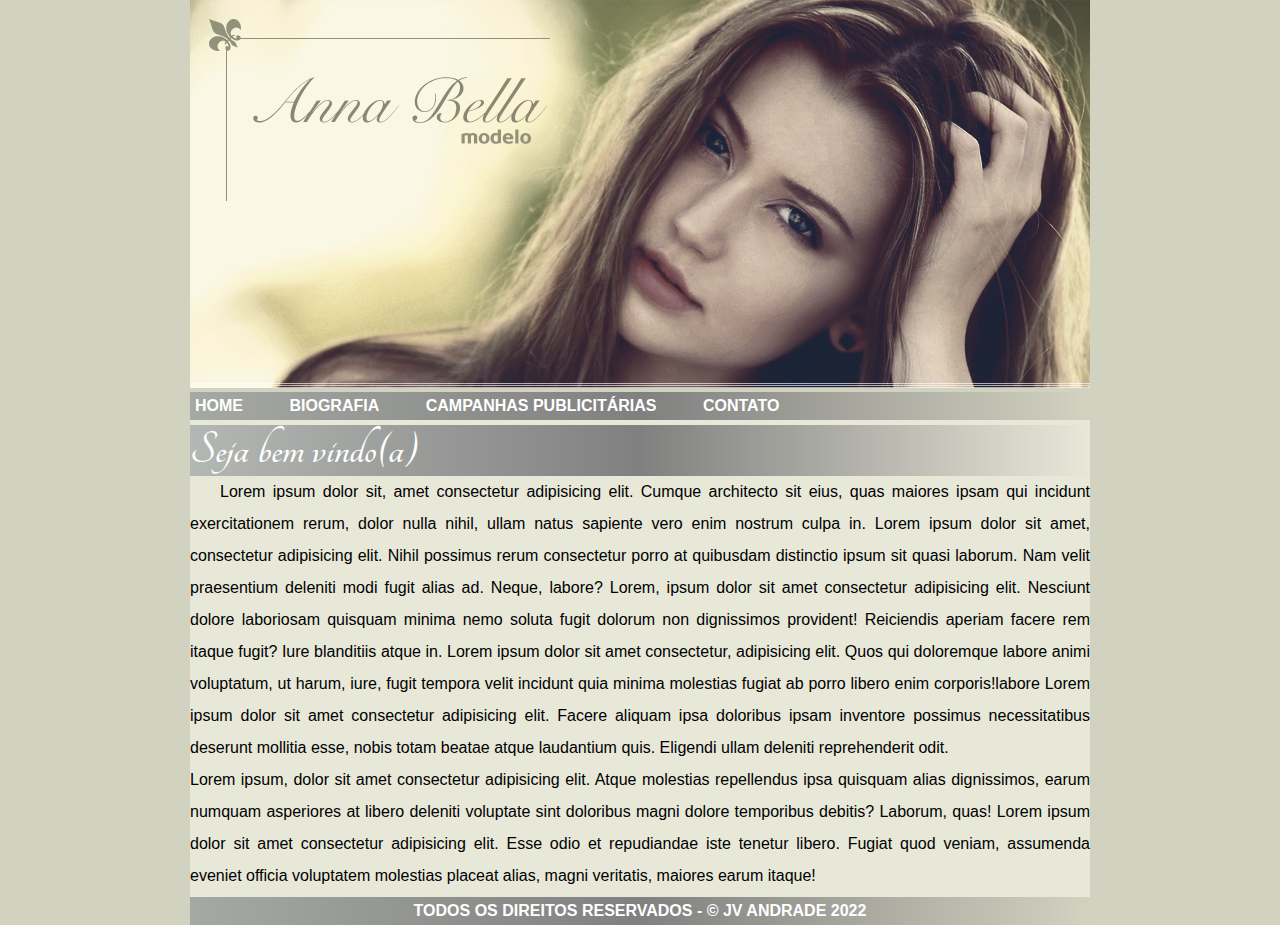
<file: index.html>
<!DOCTYPE html>
<html lang="pt-br">
<head>
    <meta charset="UTF-8">
    <meta http-equiv="X-UA-Compatible" content="IE=edge">
    <meta name="viewport" content="width=device-width, initial-scale=1.0">
    <title>Projeto anabella</title>
    <link rel="stylesheet" href="estilo/style.css">
</head>
<body>
    <div class="container">
        <img src="imagens/capa.png" alt="containercapa">
    </div>
    <nav>
        <a href="index.html">HOME</a>
        <a href="biografia.html">BIOGRAFIA</a>
        <a href="campanhas.html">CAMPANHAS PUBLICITÁRIAS</a>
        <a href="contato.html">CONTATO</a>

    </nav>

    <main>
        <h1>Seja bem vindo(a)</h1>
        <p>Lorem ipsum dolor sit, amet consectetur adipisicing elit. Cumque architecto sit eius, quas maiores ipsam qui incidunt exercitationem rerum, dolor nulla nihil, ullam natus sapiente vero enim nostrum culpa in.
            Lorem ipsum dolor sit amet, consectetur adipisicing elit. Nihil possimus rerum consectetur porro at quibusdam distinctio ipsum sit quasi laborum. Nam velit praesentium deleniti modi fugit alias ad. Neque, labore?
            Lorem, ipsum dolor sit amet consectetur adipisicing elit. Nesciunt dolore laboriosam quisquam minima nemo soluta fugit dolorum non dignissimos provident! Reiciendis aperiam facere rem itaque fugit? Iure blanditiis atque in.
            Lorem ipsum dolor sit amet consectetur, adipisicing elit. Quos qui doloremque labore animi voluptatum, ut harum, iure, fugit tempora velit incidunt quia minima molestias fugiat ab porro libero enim corporis!labore
            Lorem ipsum dolor sit amet consectetur adipisicing elit. Facere aliquam ipsa doloribus ipsam inventore possimus necessitatibus deserunt mollitia esse, nobis totam beatae atque laudantium quis. Eligendi ullam deleniti reprehenderit odit.
            <br>
            Lorem ipsum, dolor sit amet consectetur adipisicing elit. Atque molestias repellendus ipsa quisquam alias dignissimos, earum numquam asperiores at libero deleniti voluptate sint doloribus magni dolore temporibus debitis? Laborum, quas!
            Lorem ipsum dolor sit amet consectetur adipisicing elit. Esse odio et repudiandae iste tenetur libero. Fugiat quod veniam, assumenda eveniet officia voluptatem molestias placeat alias, magni veritatis, maiores earum itaque!
        </p>
    </main>
    <footer>
            <p> TODOS OS DIREITOS RESERVADOS - &copy; JV ANDRADE 2022</p>
    </footer>

</body>
</html>
</file>
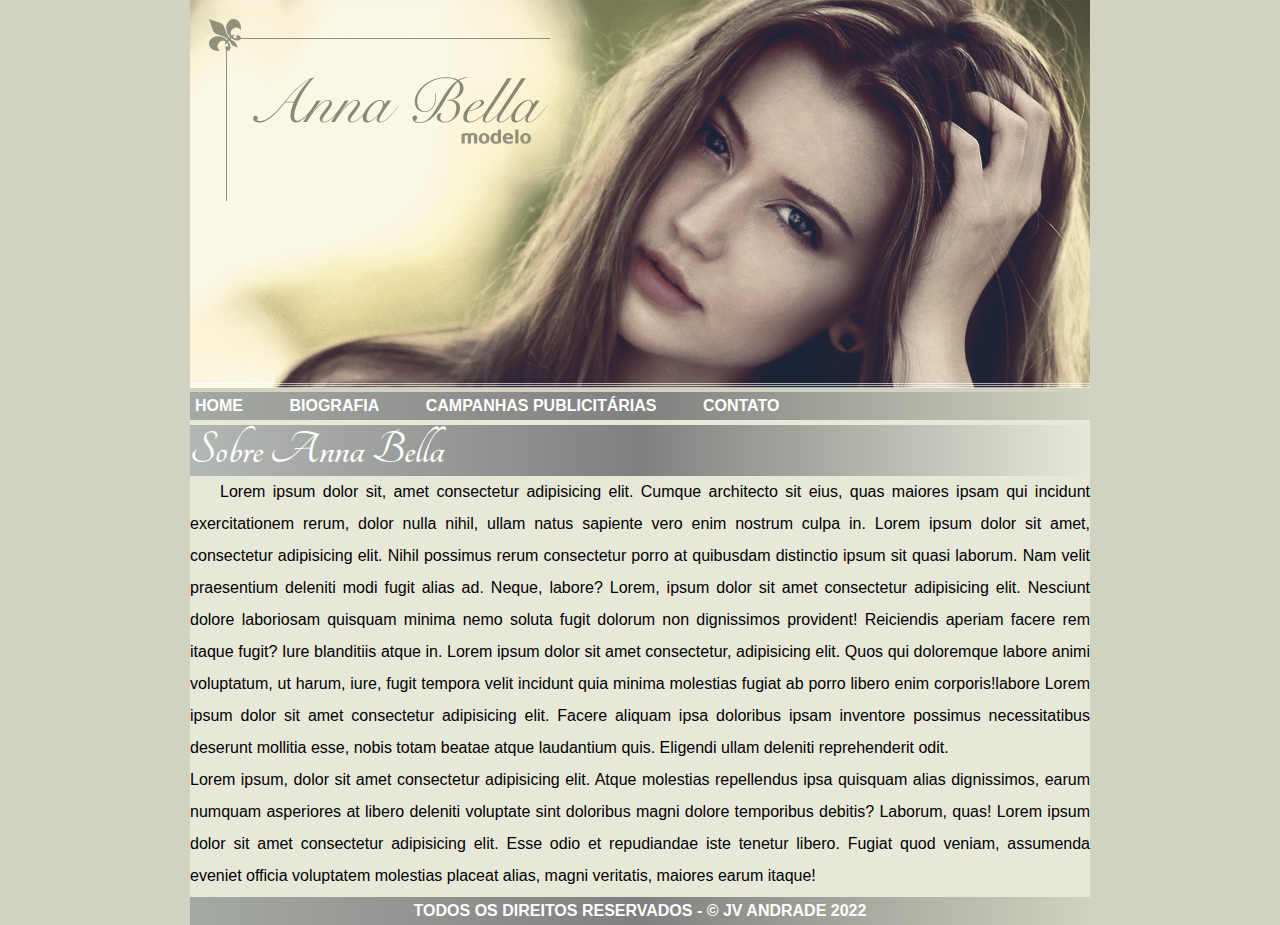
<file: biografia.html>
<!DOCTYPE html>
<html lang="pt-br">
<head>
    <meta charset="UTF-8">
    <meta http-equiv="X-UA-Compatible" content="IE=edge">
    <meta name="viewport" content="width=device-width, initial-scale=1.0">
    <title>Biografia</title>
    <link rel="stylesheet" href="estilo/style.css">
</head>
<body>
    <div class="container">
        <img src="imagens/capa.png" alt="containercapa">
    </div>
    <nav>
        <a href="home.html">HOME</a>
        <a href="biografia.html">BIOGRAFIA</a>
        <a href="campanhas.html">CAMPANHAS PUBLICITÁRIAS</a>
        <a href="contato.html">CONTATO</a>

    </nav>

    <main>
        <h1>Sobre Anna Bella</h1>
        <p>Lorem ipsum dolor sit, amet consectetur adipisicing elit. Cumque architecto sit eius, quas maiores ipsam qui incidunt exercitationem rerum, dolor nulla nihil, ullam natus sapiente vero enim nostrum culpa in.
            Lorem ipsum dolor sit amet, consectetur adipisicing elit. Nihil possimus rerum consectetur porro at quibusdam distinctio ipsum sit quasi laborum. Nam velit praesentium deleniti modi fugit alias ad. Neque, labore?
            Lorem, ipsum dolor sit amet consectetur adipisicing elit. Nesciunt dolore laboriosam quisquam minima nemo soluta fugit dolorum non dignissimos provident! Reiciendis aperiam facere rem itaque fugit? Iure blanditiis atque in.
            Lorem ipsum dolor sit amet consectetur, adipisicing elit. Quos qui doloremque labore animi voluptatum, ut harum, iure, fugit tempora velit incidunt quia minima molestias fugiat ab porro libero enim corporis!labore
            Lorem ipsum dolor sit amet consectetur adipisicing elit. Facere aliquam ipsa doloribus ipsam inventore possimus necessitatibus deserunt mollitia esse, nobis totam beatae atque laudantium quis. Eligendi ullam deleniti reprehenderit odit.
            <br>
            Lorem ipsum, dolor sit amet consectetur adipisicing elit. Atque molestias repellendus ipsa quisquam alias dignissimos, earum numquam asperiores at libero deleniti voluptate sint doloribus magni dolore temporibus debitis? Laborum, quas!
            Lorem ipsum dolor sit amet consectetur adipisicing elit. Esse odio et repudiandae iste tenetur libero. Fugiat quod veniam, assumenda eveniet officia voluptatem molestias placeat alias, magni veritatis, maiores earum itaque!
        </p>
    </main>
    <footer>
             <p> TODOS OS DIREITOS RESERVADOS - &copy; JV ANDRADE 2022</p>
    </footer>
</body>
</html>
</file>
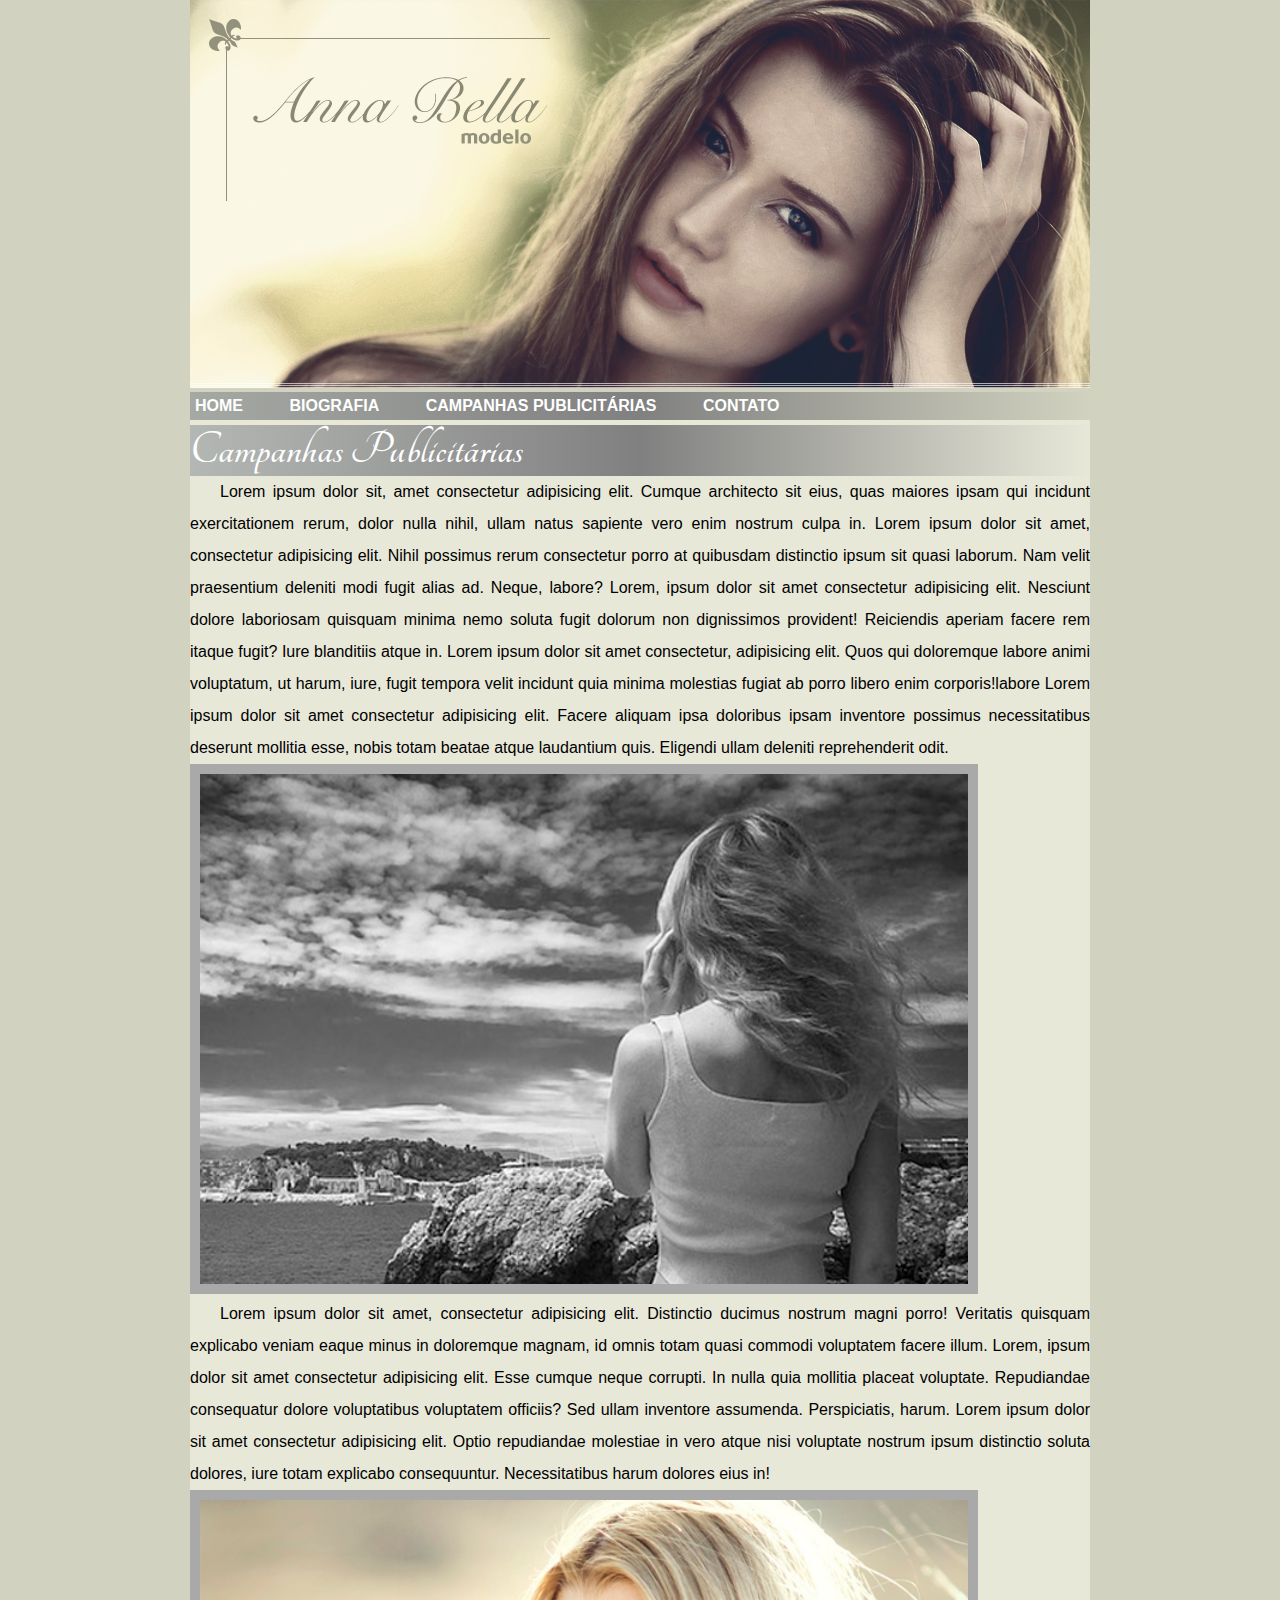
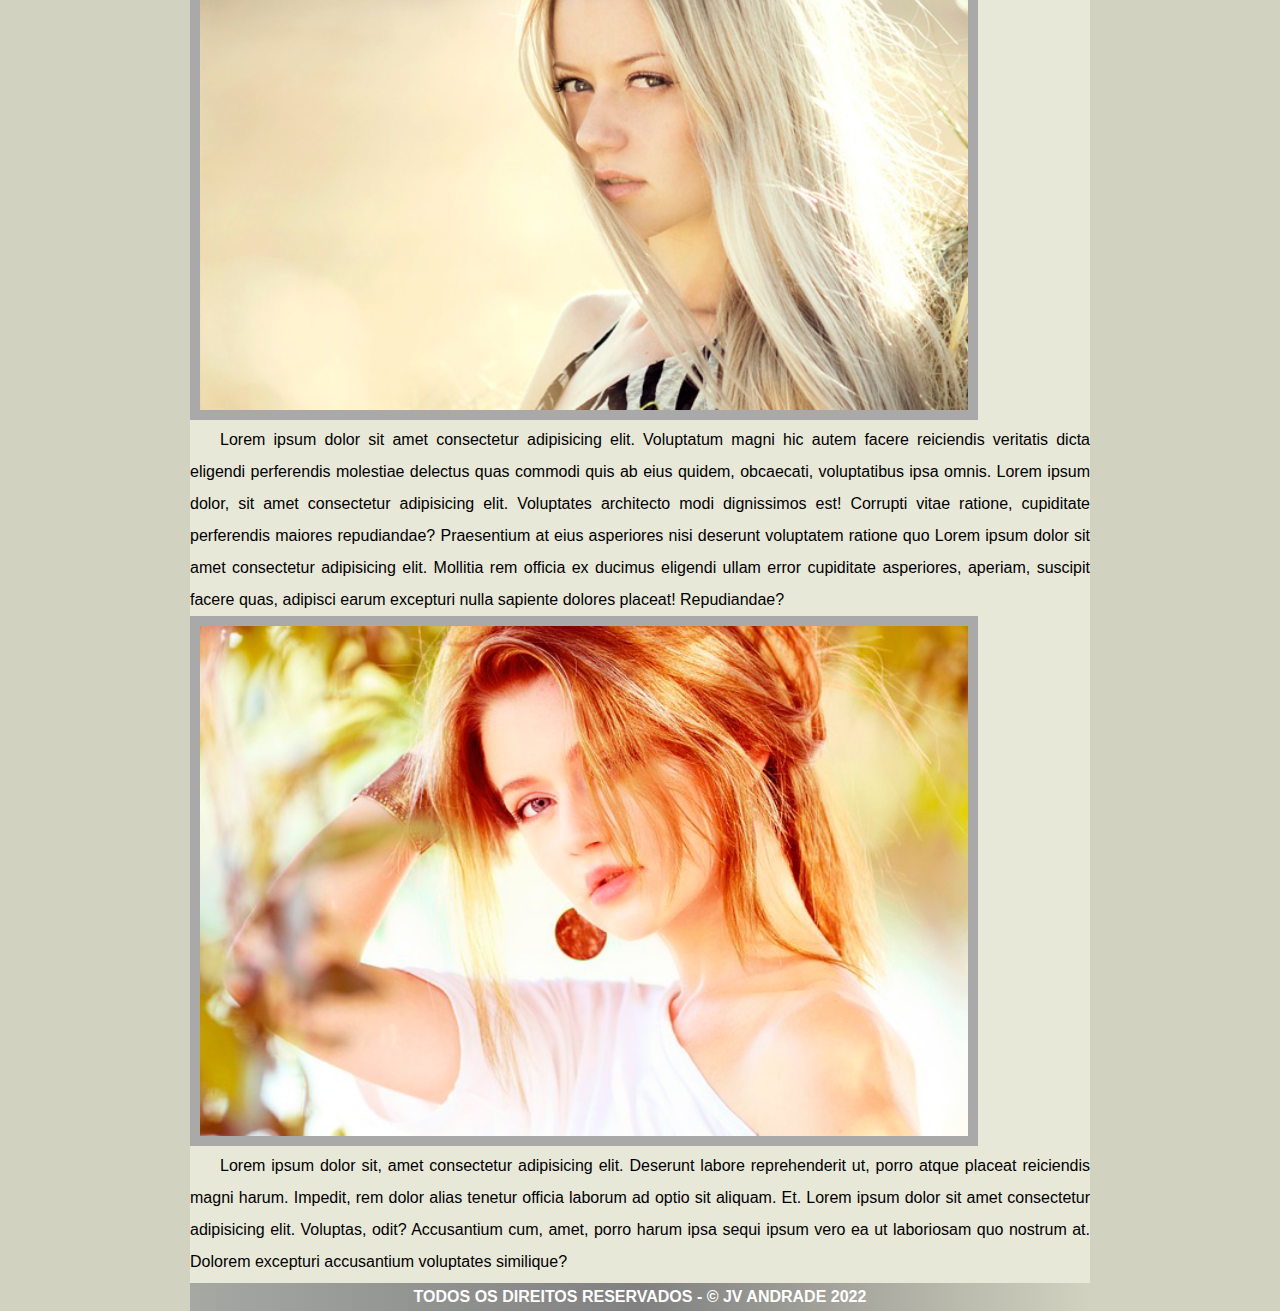
<file: campanhas.html>
<!DOCTYPE html>
<html lang="pt-br">
<head>
    <meta charset="UTF-8">
    <meta http-equiv="X-UA-Compatible" content="IE=edge">
    <meta name="viewport" content="width=device-width, initial-scale=1.0">
    <title>Campanhas</title>
    <link rel="stylesheet" href="estilo/style.css">
    <style>
        .anabele{
            border: 10px solid darkgray;
            width: 60vw;
        }
       
        
    </style>
</head>
<body>
    <div class="container">
        <img src="imagens/capa.png" alt="containercapa">
    </div>
    <nav>
        <a href="home.html">HOME</a>
        <a href="biografia.html">BIOGRAFIA</a>
        <a href="campanhas.html">CAMPANHAS PUBLICITÁRIAS</a>
        <a href="contato.html">CONTATO</a>

    </nav>

    <main>  
        <h1>Campanhas Publicitárias</h1>
        <p>Lorem ipsum dolor sit, amet consectetur adipisicing elit. Cumque architecto sit eius, quas maiores ipsam qui incidunt exercitationem rerum, dolor nulla nihil, ullam natus sapiente vero enim nostrum culpa in.
            Lorem ipsum dolor sit amet, consectetur adipisicing elit. Nihil possimus rerum consectetur porro at quibusdam distinctio ipsum sit quasi laborum. Nam velit praesentium deleniti modi fugit alias ad. Neque, labore?
            Lorem, ipsum dolor sit amet consectetur adipisicing elit. Nesciunt dolore laboriosam quisquam minima nemo soluta fugit dolorum non dignissimos provident! Reiciendis aperiam facere rem itaque fugit? Iure blanditiis atque in.
            Lorem ipsum dolor sit amet consectetur, adipisicing elit. Quos qui doloremque labore animi voluptatum, ut harum, iure, fugit tempora velit incidunt quia minima molestias fugiat ab porro libero enim corporis!labore
            Lorem ipsum dolor sit amet consectetur adipisicing elit. Facere aliquam ipsa doloribus ipsam inventore possimus necessitatibus deserunt mollitia esse, nobis totam beatae atque laudantium quis. Eligendi ullam deleniti reprehenderit odit.
           
        </p>
        <img class="anabele" src="imagens/foto1.png" alt="imagemanabelle">
        <p>
            Lorem ipsum dolor sit amet, consectetur adipisicing elit. Distinctio ducimus nostrum magni porro! Veritatis quisquam explicabo veniam eaque minus in doloremque magnam, id omnis totam quasi commodi voluptatem facere illum.
            Lorem, ipsum dolor sit amet consectetur adipisicing elit. Esse cumque neque corrupti. In nulla quia mollitia placeat voluptate. Repudiandae consequatur dolore voluptatibus voluptatem officiis? Sed ullam inventore assumenda. Perspiciatis, harum.
            Lorem ipsum dolor sit amet consectetur adipisicing elit. Optio repudiandae molestiae in vero atque nisi voluptate nostrum ipsum distinctio soluta dolores, iure totam explicabo consequuntur. Necessitatibus harum dolores eius in!

        </p>
        <img class="anabele" src="imagens/foto2.png" alt="imagemanabelle">
        <p>
            Lorem ipsum dolor sit amet consectetur adipisicing elit. Voluptatum magni hic autem facere reiciendis veritatis dicta eligendi perferendis molestiae delectus quas commodi quis ab eius quidem, obcaecati, voluptatibus ipsa omnis.
            Lorem ipsum dolor, sit amet consectetur adipisicing elit. Voluptates architecto modi dignissimos est! Corrupti vitae ratione, cupiditate perferendis maiores repudiandae? Praesentium at eius asperiores nisi deserunt voluptatem ratione quo
            Lorem ipsum dolor sit amet consectetur adipisicing elit. Mollitia rem officia ex ducimus eligendi ullam error cupiditate asperiores, aperiam, suscipit facere quas, adipisci earum excepturi nulla sapiente dolores placeat! Repudiandae?
        </p>
        <img class="anabele" src="imagens/foto3.png" alt="imagemanabelle">
        <p>
            Lorem ipsum dolor sit, amet consectetur adipisicing elit. Deserunt labore reprehenderit ut, porro atque placeat reiciendis magni harum. Impedit, rem dolor alias tenetur officia laborum ad optio sit aliquam. Et.
            Lorem ipsum dolor sit amet consectetur adipisicing elit. Voluptas, odit? Accusantium cum, amet, porro harum ipsa sequi ipsum vero ea ut laboriosam quo nostrum at. Dolorem excepturi accusantium voluptates similique?
        </p>
    </main>
    <footer>
             <p> TODOS OS DIREITOS RESERVADOS - &copy; JV ANDRADE 2022</p>
    </footer>
</body>
</html>
</file>
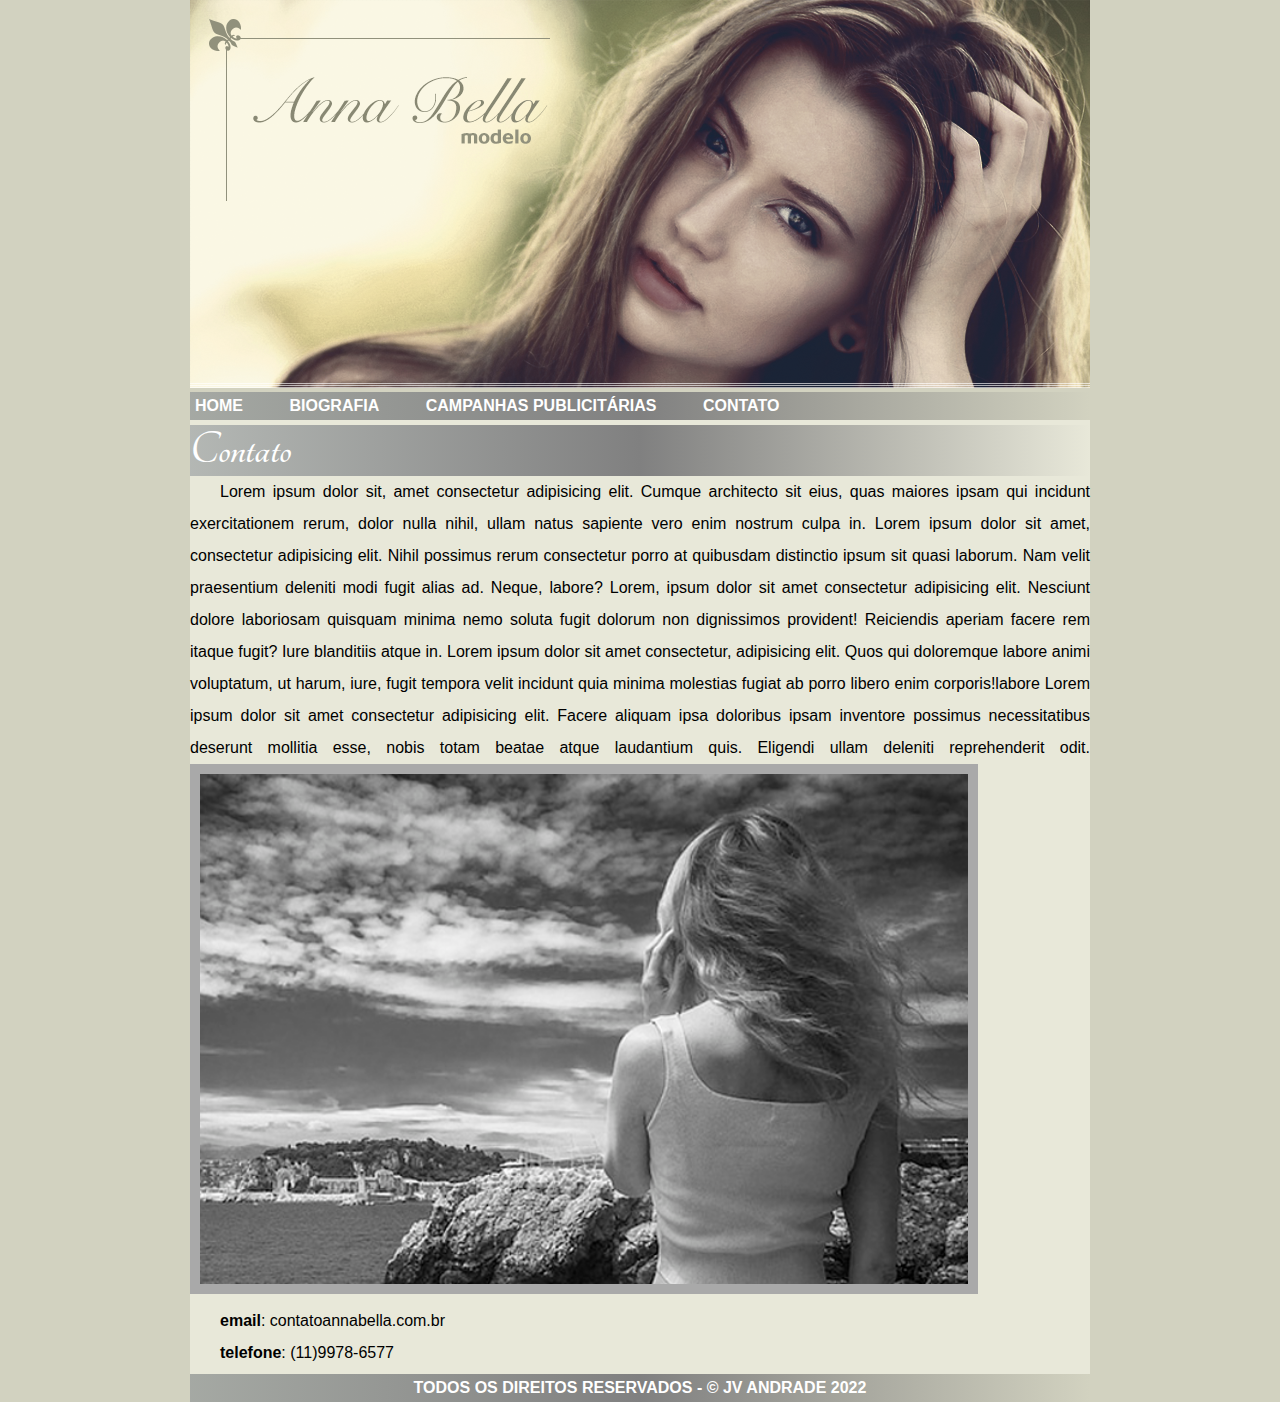
<file: contato.html>
<!DOCTYPE html>
<html lang="pt-br">
<head>
    <meta charset="UTF-8">
    <meta http-equiv="X-UA-Compatible" content="IE=edge">
    <meta name="viewport" content="width=device-width, initial-scale=1.0">
    <title>Contato</title>
    <link rel="stylesheet" href="estilo/style.css">
    <style>
        .anabele{
            border: 10px solid darkgray;
            width: 60vw;
        }
      
    </style>
</head>
<body>
    <div class="container">
        <img src="imagens/capa.png" alt="containercapa">
    </div>
    <nav>
        <a href="home.html">HOME</a>
        <a href="biografia.html">BIOGRAFIA</a>
        <a href="campanhas.html">CAMPANHAS PUBLICITÁRIAS</a>
        <a href="contato.html">CONTATO</a>

    </nav>

    <main>
        <h1>Contato</h1>
        <p>Lorem ipsum dolor sit, amet consectetur adipisicing elit. Cumque architecto sit eius, quas maiores ipsam qui incidunt exercitationem rerum, dolor nulla nihil, ullam natus sapiente vero enim nostrum culpa in.
            Lorem ipsum dolor sit amet, consectetur adipisicing elit. Nihil possimus rerum consectetur porro at quibusdam distinctio ipsum sit quasi laborum. Nam velit praesentium deleniti modi fugit alias ad. Neque, labore?
            Lorem, ipsum dolor sit amet consectetur adipisicing elit. Nesciunt dolore laboriosam quisquam minima nemo soluta fugit dolorum non dignissimos provident! Reiciendis aperiam facere rem itaque fugit? Iure blanditiis atque in.
            Lorem ipsum dolor sit amet consectetur, adipisicing elit. Quos qui doloremque labore animi voluptatum, ut harum, iure, fugit tempora velit incidunt quia minima molestias fugiat ab porro libero enim corporis!labore
            Lorem ipsum dolor sit amet consectetur adipisicing elit. Facere aliquam ipsa doloribus ipsam inventore possimus necessitatibus deserunt mollitia esse, nobis totam beatae atque laudantium quis. Eligendi ullam deleniti reprehenderit odit.
            <img class="anabele" src="imagens/foto1.png" alt="imagemanabelle">
        </p>
        <p><strong>email</strong>: contatoannabella.com.br</p>
        <p><strong>telefone</strong>: (11)9978-6577</p>
    </main>
    <footer>
            <p> TODOS OS DIREITOS RESERVADOS - &copy; JV ANDRADE 2022</p>
    </footer>
</body>
</html>
</file>
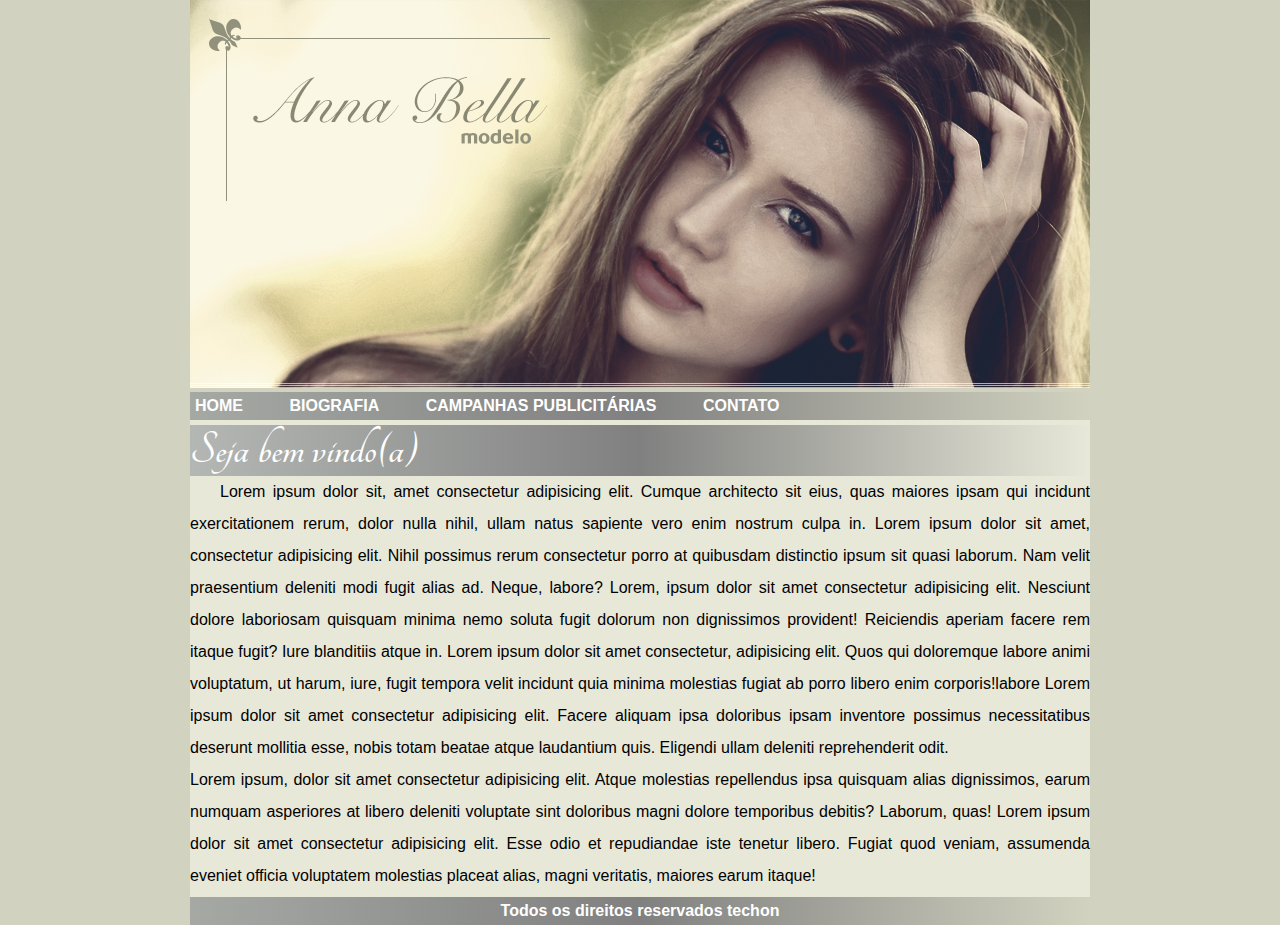
<file: home.html>
<!DOCTYPE html>
<html lang="pt-br">
<head>
    <meta charset="UTF-8">
    <meta http-equiv="X-UA-Compatible" content="IE=edge">
    <meta name="viewport" content="width=device-width, initial-scale=1.0">
    <title>Projeto anabella</title>
    <link rel="stylesheet" href="estilo/style.css">
</head>
<body>
    <div class="container">
        <img src="imagens/capa.png" alt="containercapa">
    </div>
    <nav>
        <a href="home.html">HOME</a>
        <a href="biografia.html">BIOGRAFIA</a>
        <a href="campanhas.html">CAMPANHAS PUBLICITÁRIAS</a>
        <a href="contato.html">CONTATO</a>

    </nav>

    <main>
        <h1>Seja bem vindo(a)</h1>
        <p>Lorem ipsum dolor sit, amet consectetur adipisicing elit. Cumque architecto sit eius, quas maiores ipsam qui incidunt exercitationem rerum, dolor nulla nihil, ullam natus sapiente vero enim nostrum culpa in.
            Lorem ipsum dolor sit amet, consectetur adipisicing elit. Nihil possimus rerum consectetur porro at quibusdam distinctio ipsum sit quasi laborum. Nam velit praesentium deleniti modi fugit alias ad. Neque, labore?
            Lorem, ipsum dolor sit amet consectetur adipisicing elit. Nesciunt dolore laboriosam quisquam minima nemo soluta fugit dolorum non dignissimos provident! Reiciendis aperiam facere rem itaque fugit? Iure blanditiis atque in.
            Lorem ipsum dolor sit amet consectetur, adipisicing elit. Quos qui doloremque labore animi voluptatum, ut harum, iure, fugit tempora velit incidunt quia minima molestias fugiat ab porro libero enim corporis!labore
            Lorem ipsum dolor sit amet consectetur adipisicing elit. Facere aliquam ipsa doloribus ipsam inventore possimus necessitatibus deserunt mollitia esse, nobis totam beatae atque laudantium quis. Eligendi ullam deleniti reprehenderit odit.
            <br>
            Lorem ipsum, dolor sit amet consectetur adipisicing elit. Atque molestias repellendus ipsa quisquam alias dignissimos, earum numquam asperiores at libero deleniti voluptate sint doloribus magni dolore temporibus debitis? Laborum, quas!
            Lorem ipsum dolor sit amet consectetur adipisicing elit. Esse odio et repudiandae iste tenetur libero. Fugiat quod veniam, assumenda eveniet officia voluptatem molestias placeat alias, magni veritatis, maiores earum itaque!
        </p>
    </main>
    <footer>
        <p>Todos os direitos reservados techon</p>
    </footer>

</body>
</html>
</file>
<file: estilo/style.css>
@charset "UTF-8";


@import url('https://fonts.googleapis.com/css2?family=Tangerine:wght@700&display=swap');



:root{
    --corbody-01:#D2D2C0;
    --cornav-02:#4B566A;
    --cormain-01:#E8E8D9;
    --fonttanger-: 'Tangerine', cursive;

    --fonteprincipal: arial,helvetica,sans-serif;
}
*{
    margin: 0px;
    padding: 0px;
}
.container>img{
   width: 100%;
}


body,html{

    margin: auto;

    font-family: Arial, Helvetica, sans-serif;

    max-width: 900px;
    min-width: 240px;
    background-color: #D2D2C0;  
    
}

nav{
    background-image: linear-gradient(to right,#4b566a55,gray,transparent);  
    padding: 5px;

}
nav a{
    margin-right: 42px;
    text-decoration: none;
    color: white;
    font-weight:bold;
   
}
a:hover{
    color: rgb(68, 68, 68);
}
h1{
    background-image: linear-gradient(to right,#4b566a55,gray,transparent);  
    color: white; 
    font-family: var(--fonttanger-);
    font-size: 3em;
}
main{
    padding-top: 5px;
    padding-bottom: 5px;
    background-color: #E8E8D9;
}
main>p{
    text-indent: 30px;
    text-align: justify;
    line-height: 2em;
    
}
footer{
    background-image: linear-gradient(to right,#4b566a55,gray,transparent);  
    font-weight: bold;
    padding: 5px;
    text-align: center;
    color: white;
}
</file>
